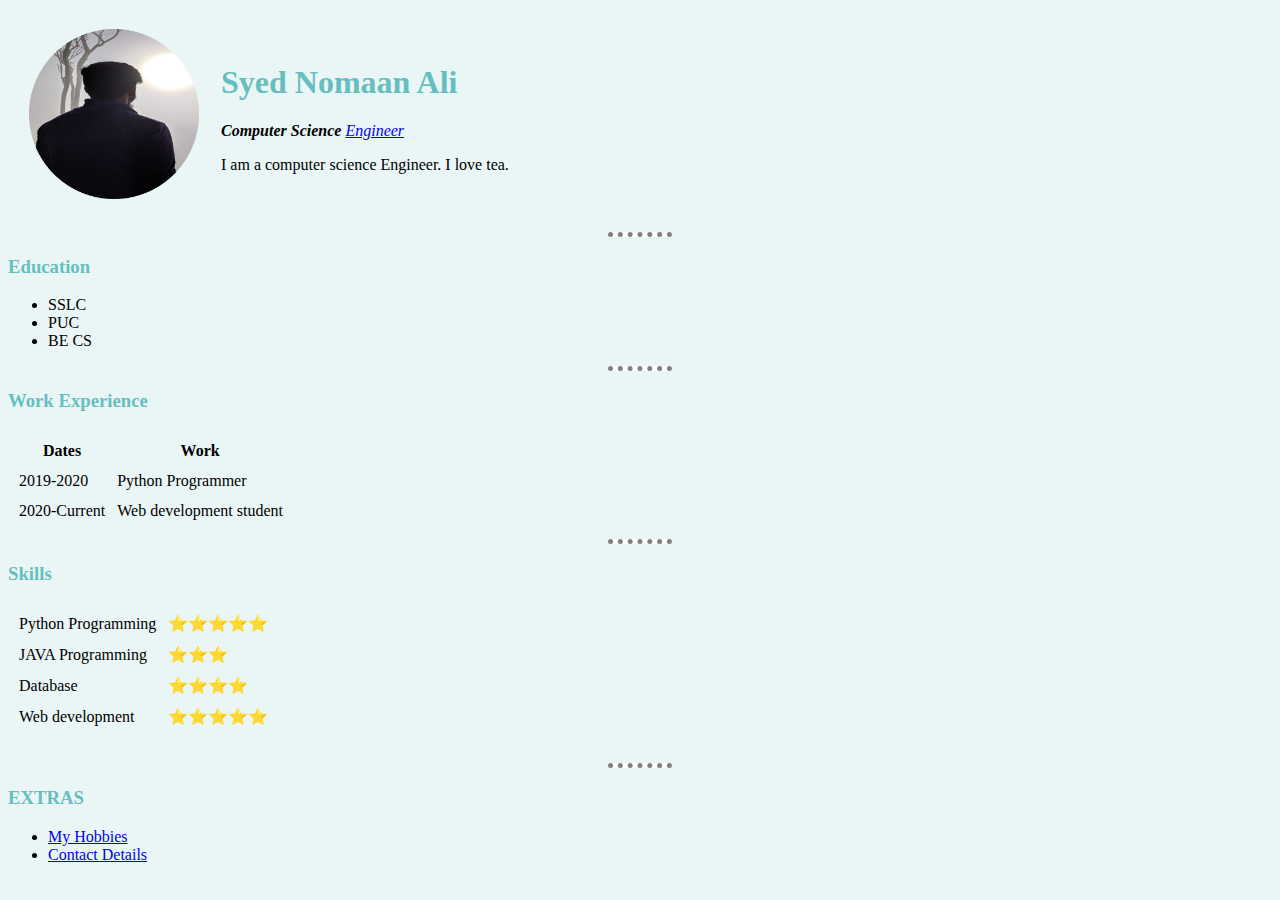
<file: index.html>
<!DOCTYPE html>
<html lang="en" dir="ltr">

<head>
  <meta charset="utf-8">
  <title>Nomaan's Personal site</title>
  <link rel="stylesheet" href="css\styles.css">
</head>

<body>
  <table cellspacing="20">
    <tr>
      <td><img src="images\Nomaan.png" alt="Izhaan Ahmed" width="170" height="170"></td>
      <td>
        <h1>Syed Nomaan Ali</h1>
        <p><em><strong>Computer Science </strong><a href="https://en.wikipedia.org/wiki/Engineer" target="_blank">Engineer</a></em></p>
        <p>I am a computer science Engineer. I love tea.</p>
      </td>
    </tr>
  </table>
  <hr size="2" noshade>
  <h3>Education</h3>
  <ul>
    <li>SSLC</li>
    <li>PUC</li>
    <li>BE CS</li>
  </ul>
  <hr size="2" noshade>
  <h3>Work Experience</h3>
  <table cellspacing="10">
    <thead>
      <tr>
        <th>Dates</th>
        <th>Work</th>
      </tr>
    </thead>
    <tbody>
      <tr>
        <td>2019-2020</td>
        <td>Python Programmer</td>
      </tr>
      <tr>
        <td>2020-Current</td>
        <td>Web development student</td>
      </tr>
    </tbody>
  </table>
  <hr size="2" noshade>
  <h3>Skills</h3>
  <table cellspacing="10">
    <tr>
      <td>Python Programming</td>
      <td>⭐⭐⭐⭐⭐</td>
    </tr>
    <tr>
      <td>JAVA Programming</td>
      <td>⭐⭐⭐</td>
    </tr>
    <tr>
      <td>Database</td>
      <td>⭐⭐⭐⭐</td>
    </tr>
    <tr>
      <td>Web development</td>
      <td>⭐⭐⭐⭐⭐</td>
    </tr>
  </table>
  <br>
  <hr size="2" noshade>
  <h3>EXTRAS</h3>
  <ul>
    <li> <a href="Hobbies.html" target="_blank">My Hobbies</a></li>
    <li><a href="Contact.html" target="_blank">Contact Details</a></li>
  </ul>
</body>

</html>
</file>
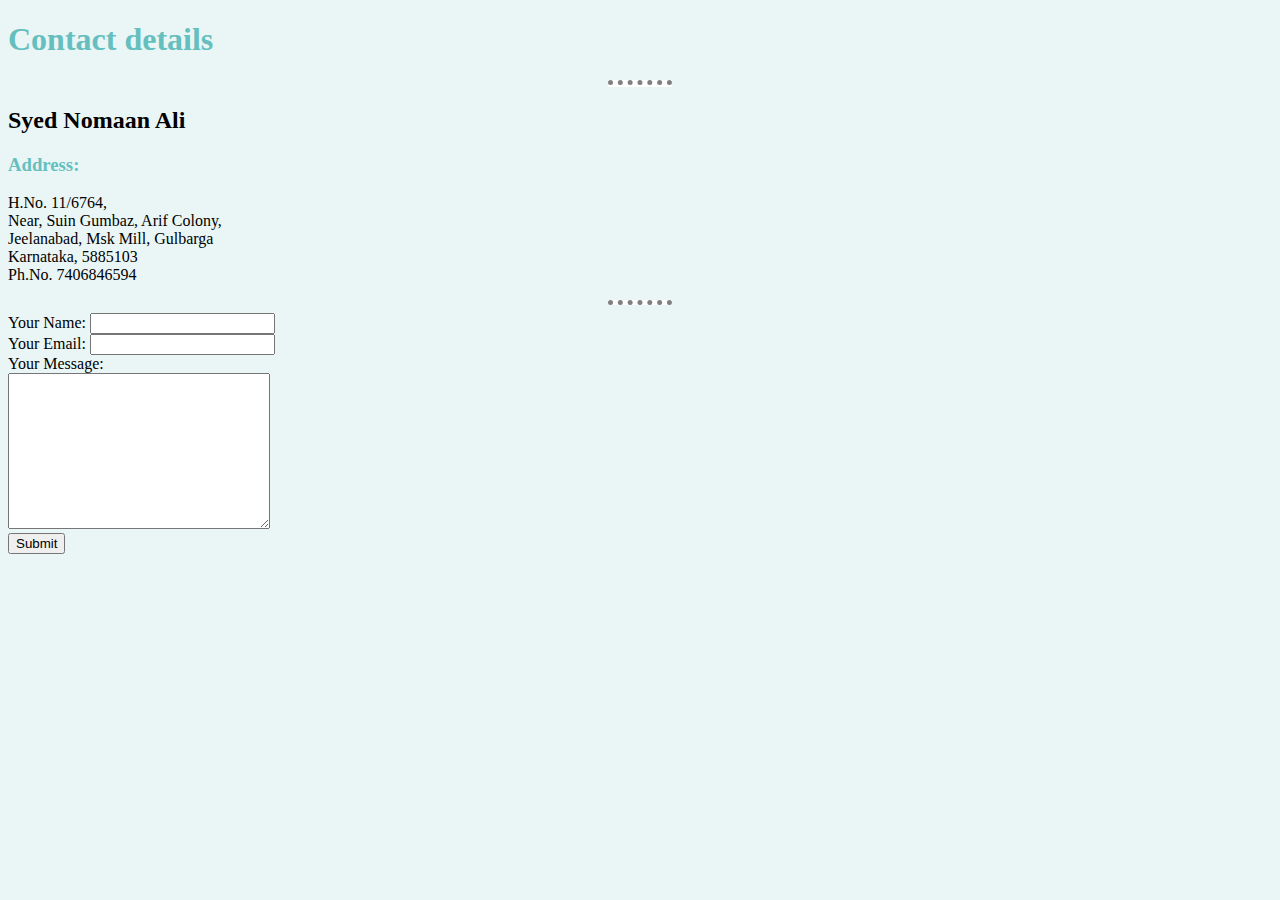
<file: Contact.html>
<!DOCTYPE html>
<html lang="en" dir="ltr">
  <head>
    <meta charset="utf-8">
    <title>Contact Details</title>
    <link rel="stylesheet" href="css\styles.css">
  </head>
  <body>
    <h1>Contact details</h1>
    <hr size="4" noshade>
    <h2>Syed Nomaan Ali</h2>
    <h3>Address:</h3>
    <p>H.No. 11/6764,
      <br>
      Near, Suin Gumbaz, Arif Colony,
      <br>
      Jeelanabad, Msk Mill, Gulbarga
      <br>
      Karnataka, 5885103
      <br>
      Ph.No. 7406846594
    </p>
    <hr>
    <form action="mailto:syednomaanali0852@gmail.com" method="post" enctype="text/plain">
      <label>Your Name:</label>
      <input type="text" name="yourName" value=""><br>
      <label>Your Email:</label>
      <input type="email" name="yourEmail" value=""><br>
      <label>Your Message:</label><br>
      <textarea name="yourMessage" rows="10" cols="30"></textarea><br>
      <input type="submit" name="">
    </form>
  </body>
</html>
</file>
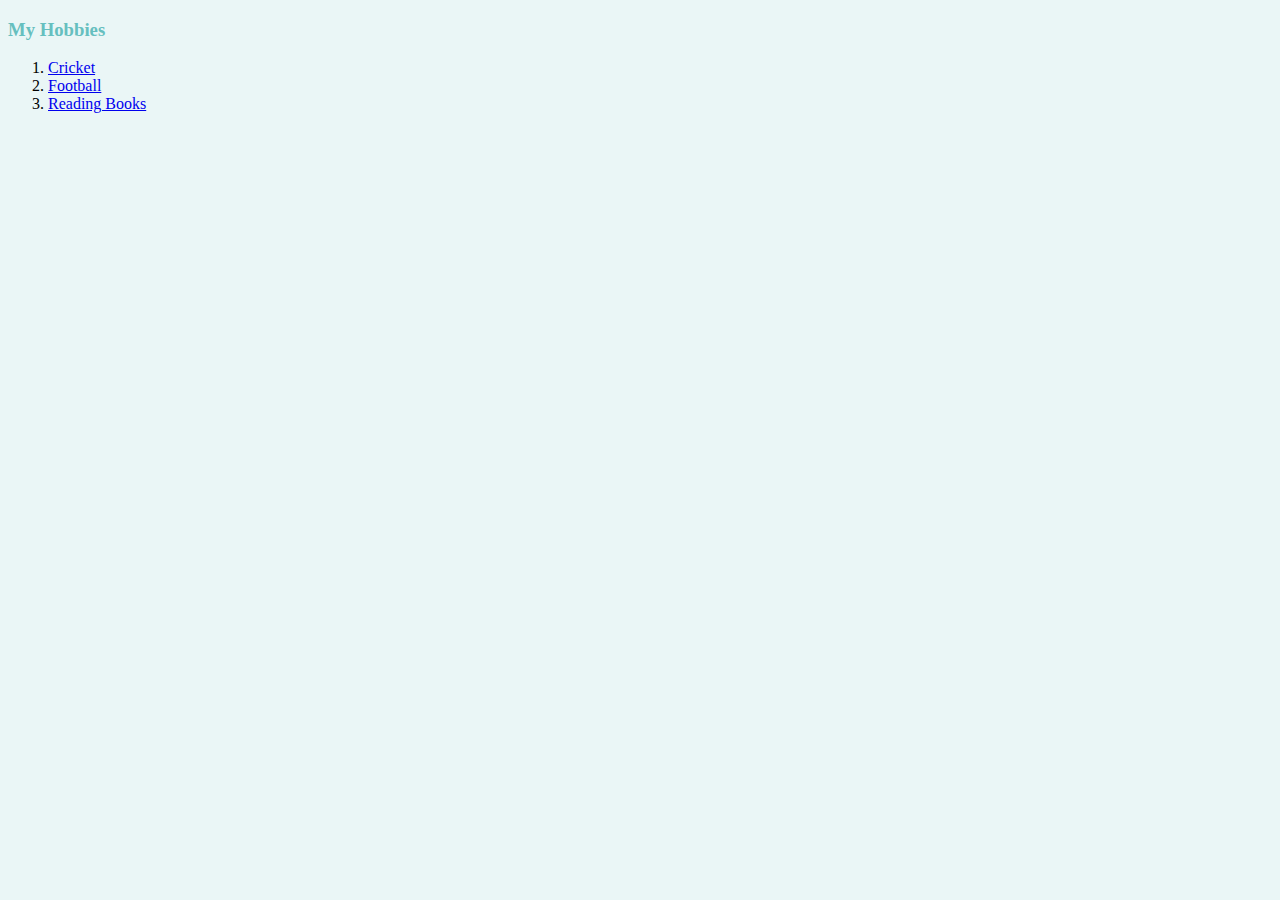
<file: Hobbies.html>
<!DOCTYPE html>
<html lang="en" dir="ltr">
  <head>
    <meta charset="utf-8">
    <title>My Hobbies</title>
    <link rel="stylesheet" href="css\styles.css">
  </head>
  <body>
    <h3>My Hobbies</h3>
    <ol>
      <li><a href="https://en.wikipedia.org/wiki/Cricket">Cricket</a></li>
      <li><a href="https://en.wikipedia.org/wiki/Football">Football</a></li>
      <li><a href="https://en.wikipedia.org/wiki/Reading">Reading Books</a></li>
    </ol>

  </body>
</html>
</file>
